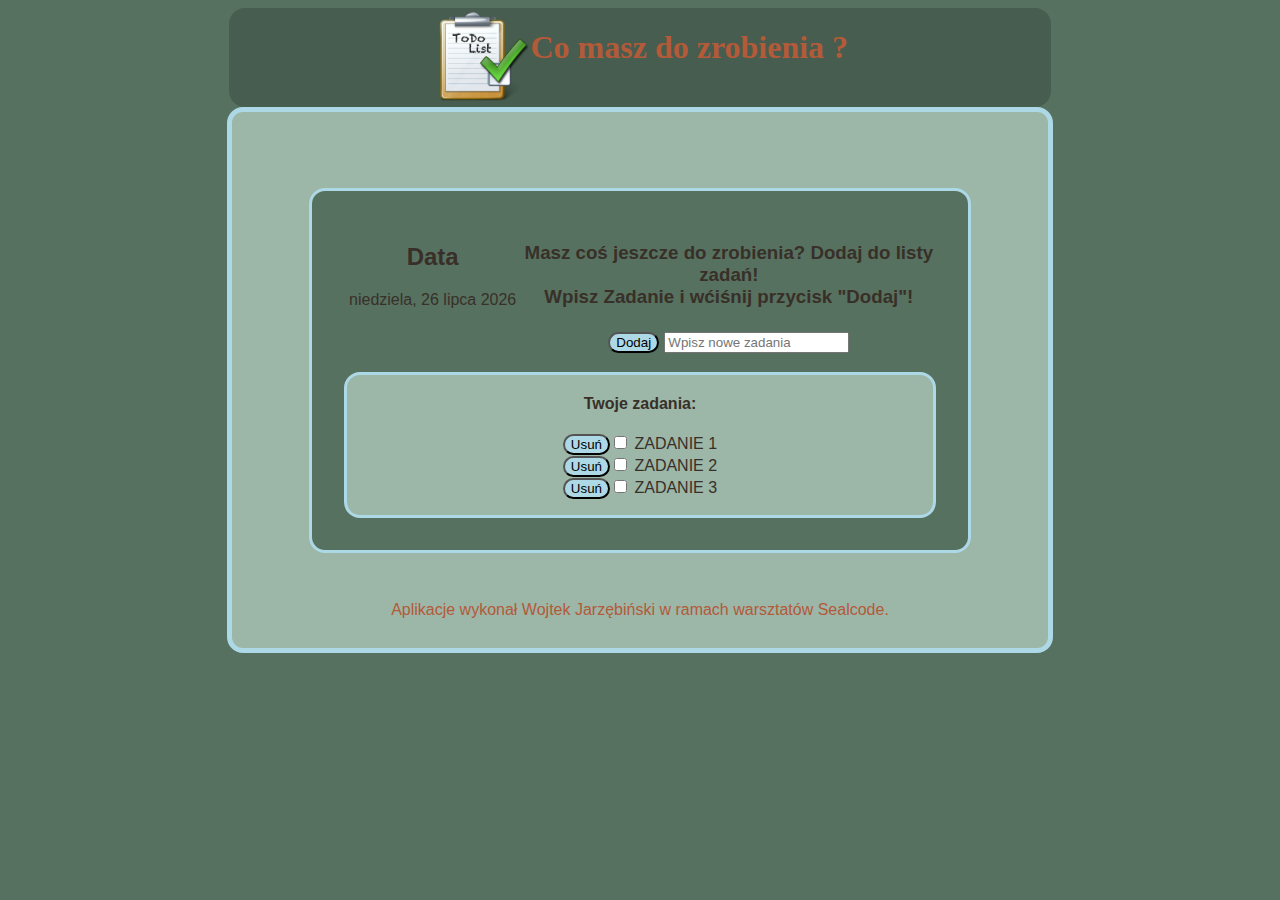
<file: GitHub/Projekt/index.html>
<!DOCTYPE html>
<html lang="PL">
<head>
    <meta charset="utf-8">
    <meta name="viewport" content="width=device-width, initial-scale=1.0">
    <title>Co masz do zrobienia ?</title>
    <meta name="Co masz do zrobienia " content="strona główna aplikacji"/>
   
    <link rel="stylesheet" type="text/css" href="style.css"/>
</head>

<body>
    <header>
        <img src="ToDoList.png" alt="Brakuje Obrazka ToDo" width="12%" height="12%"/>
        <h1>Co masz do zrobienia ?</h1>
    </header>
    <div class='main'>
    
        <div class='one'>
                <div class='data'> 
                    <h2><b>Data</b></h2>
                    <label id='date'><b>Dzisiejsza Data</b></label>
                </div>
                <div class='dodaj'>
                    <h3>Masz coś jeszcze do zrobienia? Dodaj do listy zadań! <br>
                    Wpisz Zadanie i wćiśnij przycisk "Dodaj"!<br>
                        <br><button for="nowe_zadanie">Dodaj</button>
                        <input type="text" id="nowe_zadanie" placeholder="Wpisz nowe zadania">
                    </h3>
                </div>
            <div class="two">
            <h4> Twoje zadania:</h4>
                <button type="button">Usuń</button><label><input type="checkbox"> ZADANIE 1</label>
                <br><button type="button">Usuń</button><label><input type="checkbox"> ZADANIE 2</label>
                <br><button type="button">Usuń</button><label><input type="checkbox"> ZADANIE 3</label>
                <br><br>
                

            </div>
        </div>
    
    <footer>
      Aplikacje wykonał Wojtek Jarzębiński w ramach warsztatów Sealcode.
    </footer>   
  </div>
  <script src='script.js'></script>
</body>

</html>
</file>
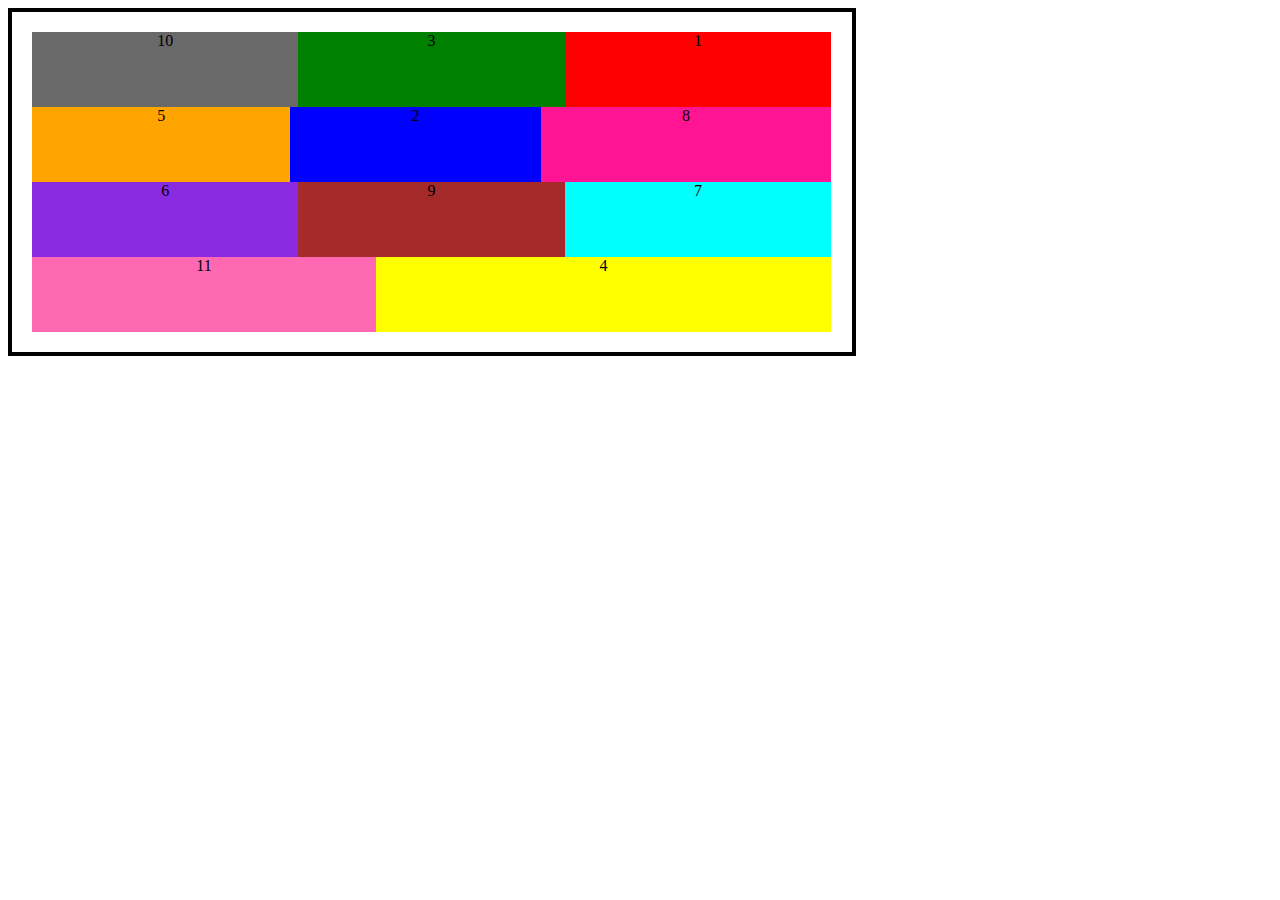
<file: Prace_domowe/c71.html>
<!DOCTYPE html>
<html lang="PL">
<html>
	<head>
        <meta charset="utf-8">
        <meta name="viewport" content="width=device-width, initial-scale=1.0">
        <link href="style71.css" rel="stylesheet">
		<title>Ćwiczenie 7.1.</title>
	</head>
	<body>
		<div class="box">
			<div class="A">1</div>
			<div class="B">2</div>
			<div class="C">3</div>
			<div class="D">4</div>
			<div class="E">5</div>
			<div class="F">6</div>
			<div class="G">7</div>
			<div class="H">8</div>
			<div class="I">9</div>
			<div class="J">10</div>
			<div class="K">11</div>
		</div>
	</body>
</html>
</file>
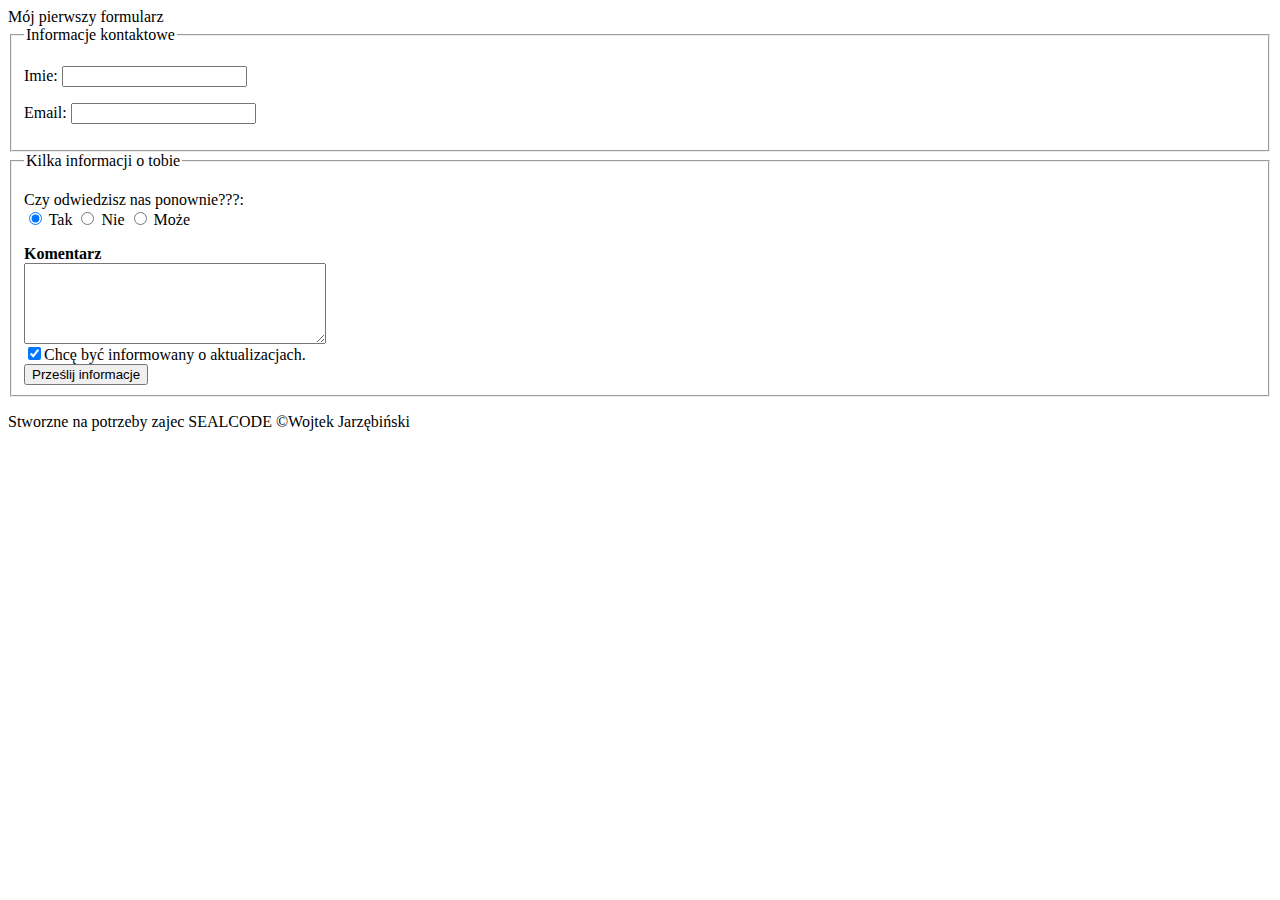
<file: Prace_domowe/prdom01.html>
<html>
  <head>
    <meta http-equiv="content-type" content="text/html; charset=UTF-8">
    <title>Formularz</title>
  </head>
  
  <body>
  <header>Mój pierwszy formularz</header>
<form action="http://www.jakaswitryna.com/profile.php">
	<fieldset>
		<legend>Informacje kontaktowe</legend>
		<p>Imie:
		<input type="text" name="username" maxlength="30" />
		</p> 
		<p>Email:
		<input type="text" name="email" maxlength="30" />
		</p>
	</fieldset>
	<fieldset>
		<legend>Kilka informacji o tobie</legend>
		<p>Czy odwiedzisz nas ponownie???:
		<br />
		<input type="radio" name="yes" value="yes"
		    checked="checked" /> Tak
		<input type="radio" name="no" value="no" />
		    Nie
		<input type="radio" name="maybe" value="may" />
		    Może
		</p>
		<b>Komentarz</b><br/>
		<textarea name="comments" cols="35" rows="5">
		</textarea>   
		<br />
		<input type="checkbox" name="sub"
		    value="sub" checked="checked" />Chcę być informowany o aktualizacjach.
		<br/> <input type="submit" name="sent" 
		value="Prześlij informacje" />
	</fieldset>
</form>
<footer>
Stworzne na potrzeby zajec SEALCODE &copy;Wojtek Jarzębiński
</footer>
    
  </body>
</html>
</file>
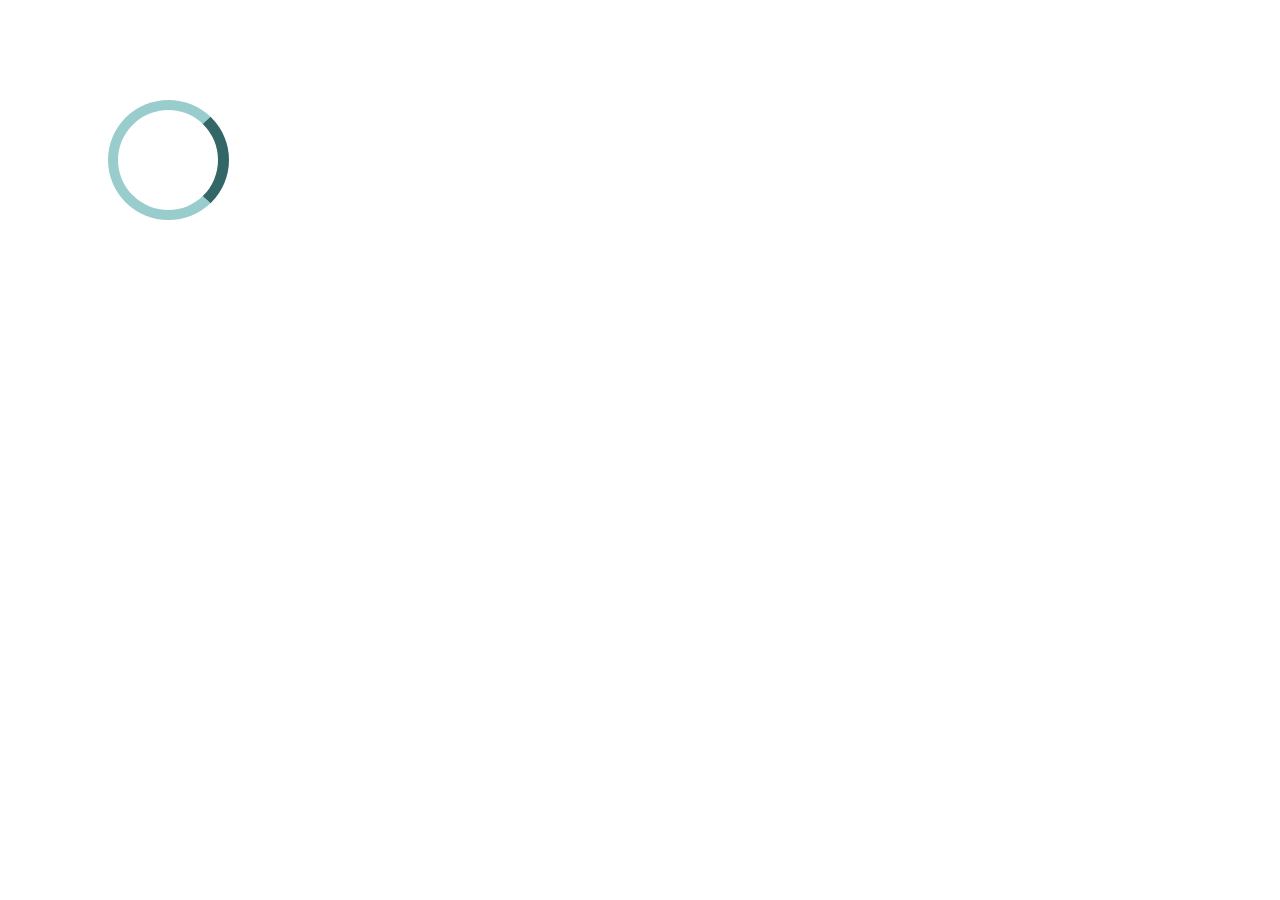
<file: Prace_domowe/prdom02.html>
<!DOCTYPE html>
<html lang="">
<head>
    <meta charset="utf-8">
    <meta name="viewport" content="width=device-width, initial-scale=1.0">
    <title></title>
 <style>
div {
    margin: 100px 0 0 100px;
	height: 100px;
	width: 100px;
    border: 10px solid #99cccc;
    border-radius :50%;
    border-right: 11px solid #336666;
	animation: rotation 1.5s steps(300, end) infinite ;
}

@keyframes rotation {
    100% {
    transform: rotate(360deg)
	}
}
 </style>

    </head>

<body>
    <div></div>
</body>
</html>
</file>
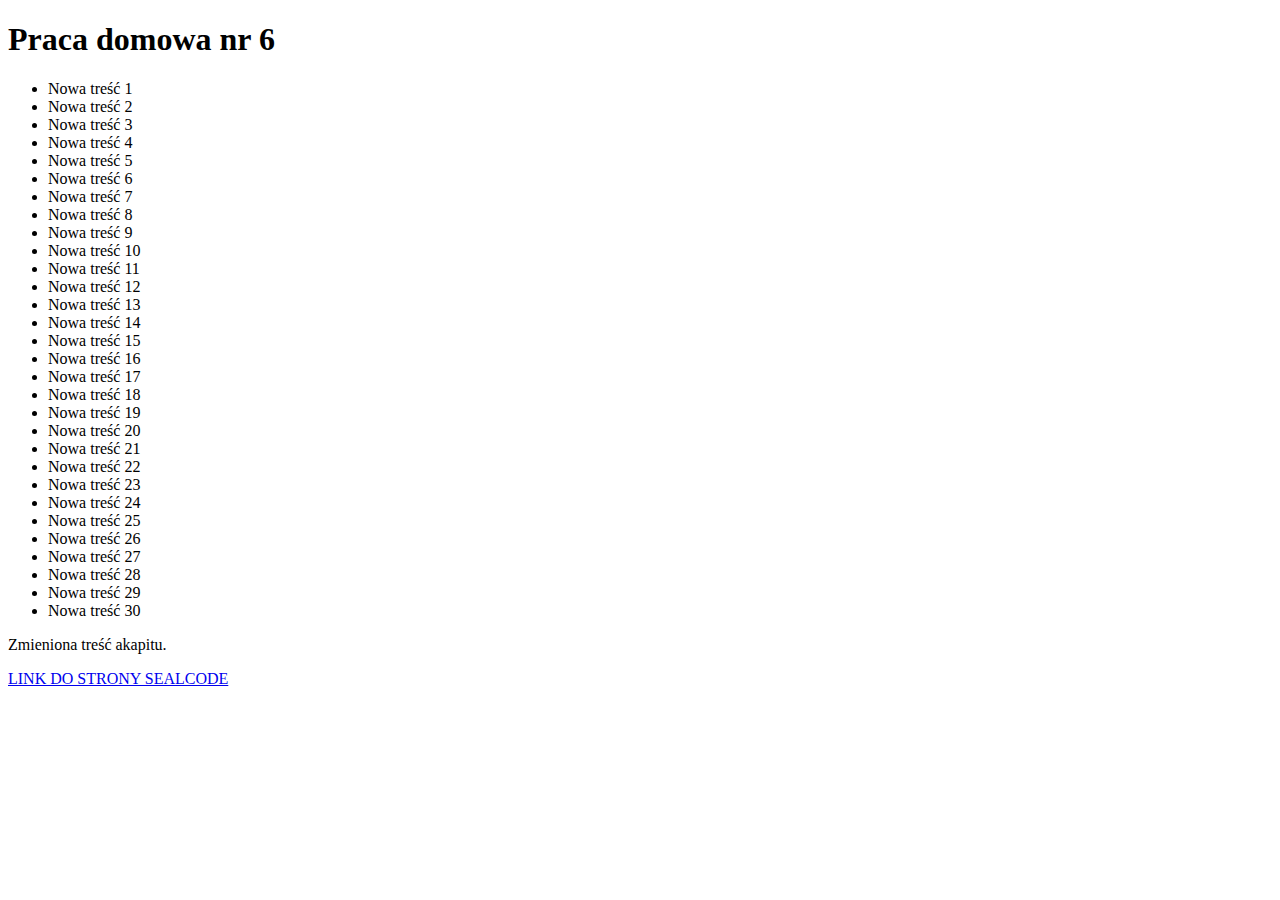
<file: GitHub/Prace_domowe/zdcw6.html>
<!DOCTYPE html>
<html>
	<head>
		<title>Praca domowa nr 6</title>
		<meta charset="utf-8">
	</head>
	<body>
		<div class="wrapper">
			<h1 class="example">Praca domowa nr 6</h1>
			<ul>
				<li id="li-1">Punkt 1.</li>
				<li id="li-2">Punkt 2.</li>
				<li id="li-3">Punkt 3.</li>
				<li id="li-4">Punkt 4.</li>
				<li id="li-5">Punkt 5.</li>
				<li id="li-6">Punkt 6.</li>
				<li id="li-7">Punkt 7.</li>
				<li id="li-8">Punkt 8.</li>
			</ul>
			<p class="example">Tu jest treść akapitu</p>
		</div>
    <script src="zdcw6.js"></script>
	</body>
</html>
</file>
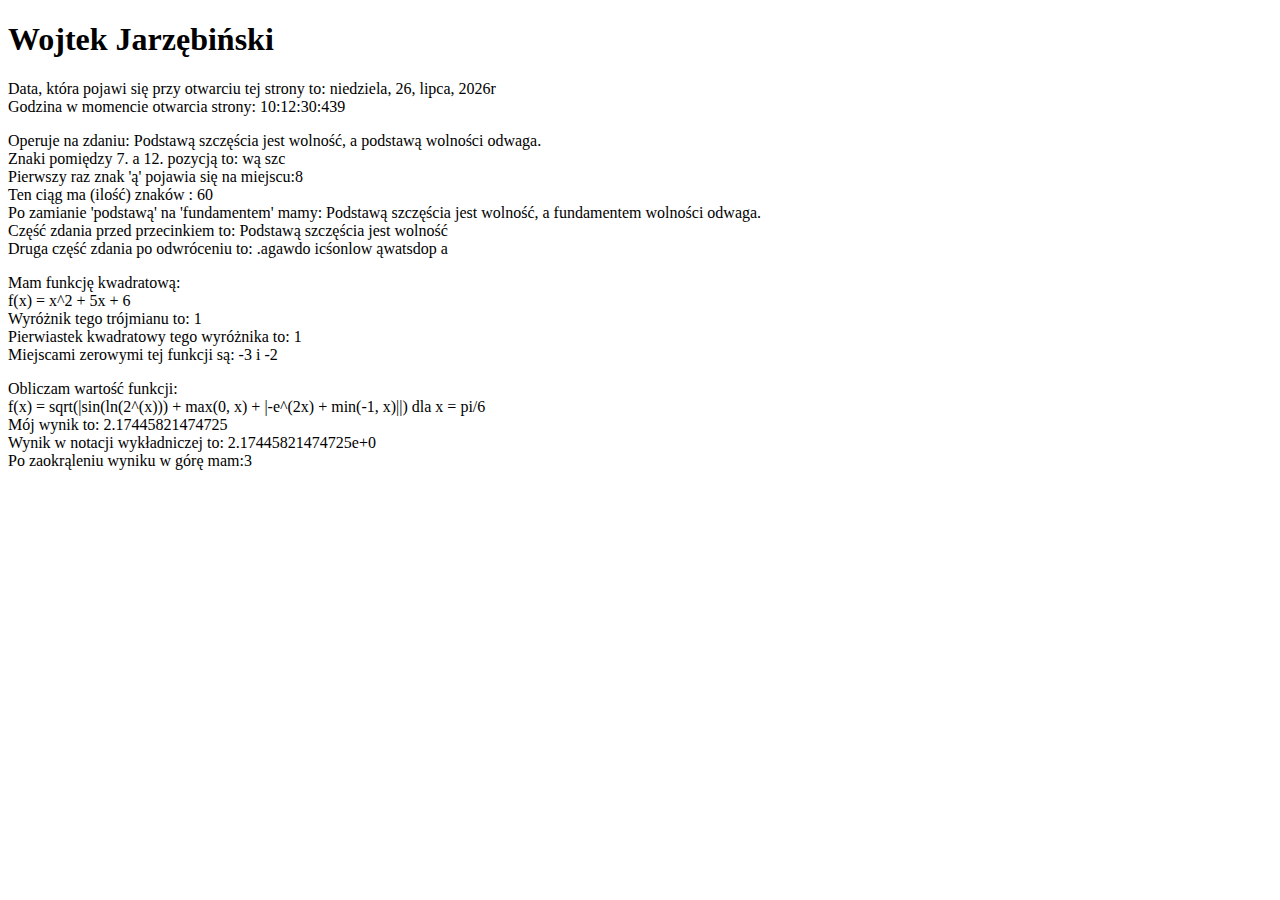
<file: GitHub/Prace_domowe/zdzaj7.html>
<!DOCTYPE html>
<html>
	<head>
        <meta charset="utf-8">
		<title>Zadanie 1.</title>
	</head>
	<body>
		<h1 id="heading">xyz</h1>
		<p id="paragraph-one">xyz</p>
		<p id="paragraph-two">xyz</p>
		<p id="paragraph-three">xyz</p>
		<p id="paragraph-four">xyz</p>
        
        <script src="zdzaj7.js"></script>
	</body>
</html>
</file>
<file: GitHub/Projekt/style.css>
div{
    border-radius: 1rem;
}
body {
    background-color: #577160;
    color: #383028;
}
div.main{
    background-color:#9CB6A8;
    border: solid 0.35rem lightblue;
    width: 60%;
    margin: 0 auto;
    text-align: center;
    flex-wrap: wrap;
    flex-direction: row;
    align-items: stretch;
    padding: 1.8rem;
    font-family: 'montserrat', sans-serif;
}
div.one{
    order: 1;
    flex-basis: 100%;
    border: solid 3px lightblue;
    flex-direction: row;
    background-color: #577160;
    padding: 2rem;
    display: flex;
    flex-direction: row;
    flex-wrap: wrap;
    margin: 3rem;
}
div.data{
   flex-basis: 30%;
    margin: 2 rem;
    
}
div.dodaj{
    flex-basis: 70%;
}

div.two{
    flex-basis: 100%;
    order: 2;
    border: solid 3px lightblue;
    background-color: #9CB6A8;
    line-height: 1rem;
}
header{
    font-family: "Comic sans MS";
    color: #b35a39;
    display: flex;
    flex-direction: row;
    align-items: stretch;
    text-align: center;
    justify-content: center;
    margin: 0 auto;
    background-color: #475d4f;
    border-radius: 1rem;
    width: 65%;
}



button{
  background-color: lightblue;  
  border-radius: 1rem;    
}
footer{
    text-align: center;
    align-self: flex-end;
    order: 1;
    flex-basis: 100%;
    color:#b35a39;
}
</file>
<file: Prace_domowe/style71.css>
div {
    height: 75px;
    text-align: center;
    vertical-align: text-bottom
    
}
.box {
    display:inline-flex;
    flex-direction: row;
    flex-wrap:wrap;
    align-items: baseline;
    justify-content: flex-start;
    height: 300px;
    width: 800px;
    padding: 20px;
    border:4px solid black;
    
}

div.A{
    flex-basis: 33.3%;
    order: 3;
    background-color: red;
}
div.B{
    flex-basis: 31.3%;
    order: 5;
    background-color: blue;

}
div.C{
    flex-basis: 33.3%;
    order: 2;
    background-color: green;

}
div.D{
    flex-basis: 56.9%;
    order: 11;
    background-color: yellow;

}
div.E{
    flex-basis: 32.3%;
    order: 4;
    background-color: orange;

}
div.F{
    flex-basis: 33.3%;
    order: 7;
    background-color:blueviolet;

}
div.G{
     flex-basis: 33.3%;
    order: 9;
    background-color:cyan;

}
div.H{
     flex-basis: 36.3%;
    order: 6;
    background-color:deeppink;
}
div.I{
    flex-basis: 33.3%;
    order: 8;
    background-color: brown;
}
div.J{
    flex-basis: 33.3%;
    order: 1;
    background-color: dimgray;
}
div.K{
    flex-basis: 43%;
    order: 10;
    background-color: hotpink;

}
</file>
